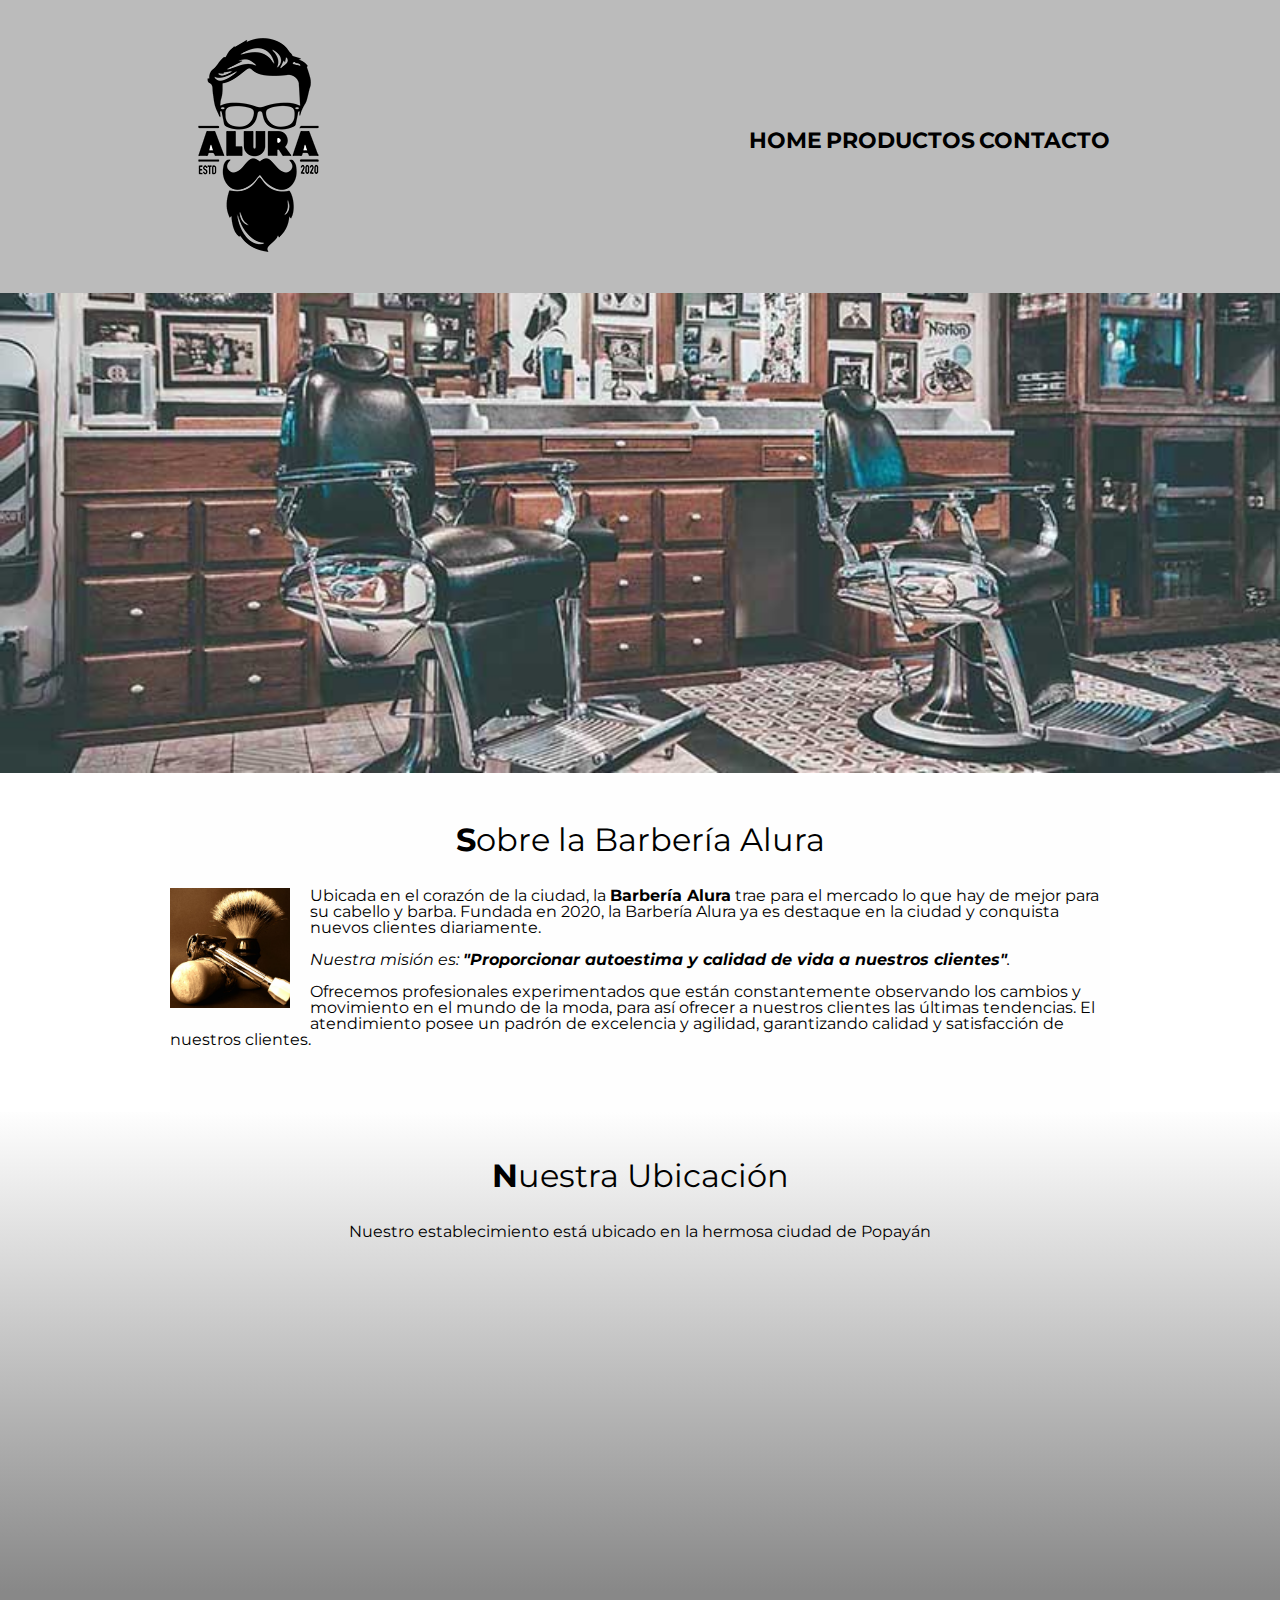
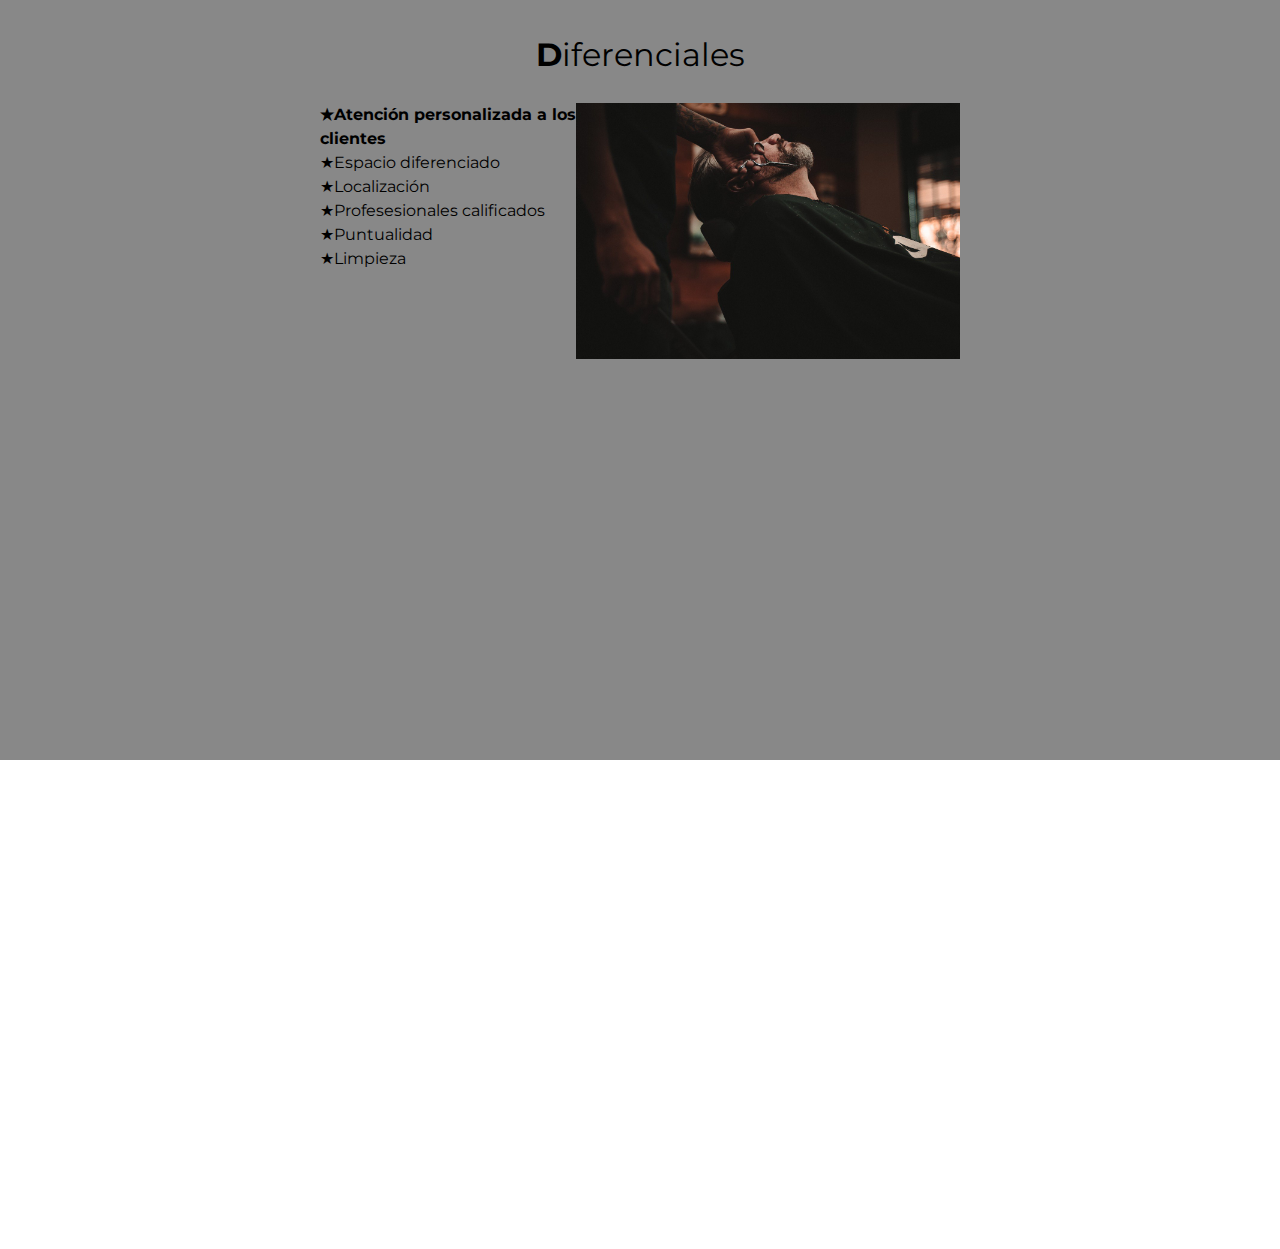
<file: index.html>
<!DOCTYPE html>

<html lang="es">
  <head>
    <meta charset="UTF-8" />
    <title>Barbería Alura</title>
    <link rel="stylesheet" href="estilos/reset.css" />
    <link rel="stylesheet" href="estilos/style.css" />
    <link rel="preconnect" href="https://fonts.googleapis.com"><link rel="preconnect" href="https://fonts.gstatic.com" crossorigin>
    <link href="https://fonts.googleapis.com/css2?family=Montserrat:wght@300&display=swap" rel="stylesheet">
  </head>

  <body>
    <header>
      <div class="caja">
        <h1>
          <img src="imagenes/productos/logo.png" alt="logo Barbería Alura" />
        </h1>
        <nav>
          <ul>
            <li><a href="index.html">Home</a></li>
            <li><a href="productos.html">Productos</a></li>
            <li><a href="contacto.html">Contacto</a></li>
          </ul>
        </nav>
      </div>
    </header>
    
    <img class="banner" src="imagenes/banner/banner.jpg" alt="banner" />
    <main>
        <section class="principal">
            <h2 class="titulo-principal">Sobre la Barbería Alura</h2>

            <img class="utensilios" src="imagenes/productos/utensilios.jpg" alt="utensilios barbero">
      
            <p>
              Ubicada en el corazón de la ciudad, la
              <strong>Barbería Alura</strong> trae para el mercado lo que hay de mejor
              para su cabello y barba. Fundada en 2020, la Barbería Alura ya es
              destaque en la ciudad y conquista nuevos clientes diariamente.
            </p>
      
            <p id="mision">
              <em>Nuestra misión es: <strong>"Proporcionar autoestima y calidad de vida a nuestros clientes"</strong>.</em>
            </p>
      
            <p>
              Ofrecemos profesionales experimentados que están constantemente
              observando los cambios y movimiento en el mundo de la moda, para así
              ofrecer a nuestros clientes las últimas tendencias. El atendimiento
              posee un padrón de excelencia y agilidad, garantizando calidad y
              satisfacción de nuestros clientes.
            </p>
        </section>

        <section class="mapa">
            <h3 class="titulo-principal">Nuestra Ubicación</h3>
            <p>Nuestro establecimiento está ubicado en la hermosa ciudad de Popayán</p>
            <div class="mapa-contenido">
              <iframe src="https://www.google.com/maps/embed?pb=!1m18!1m12!1m3!1d4759.5084894956735!2d-76.6406554837161!3d2.4560440124185328!2m3!1f0!2f0!3f0!3m2!1i1024!2i768!4f13.1!3m3!1m2!1s0x8e301cb4aae552cd%3A0x748a7c8c82708b6!2sParque%20De%20Las%20Garzas!5e1!3m2!1ses-419!2sco!4v1670722603449!5m2!1ses-419!2sco" width="100%" height="300" style="border:0;" allowfullscreen="" loading="lazy" referrerpolicy="no-referrer-when-downgrade"></iframe>
            </div>
        </section>
      
        <section class="diferenciales">
            <h3 class="titulo-principal">Diferenciales</h3>
      
            <div class="contenido-diferenciales">
              <ul class="lista-diferenciales">
                <li class="items">Atención personalizada a los clientes</li>
                <li class="items">Espacio diferenciado</li>
                <li class="items">Localización</li>
                <li class="items">Profesesionales calificados</li>
                <li class="items">Puntualidad</li>
                <li class="items">Limpieza</li>
              </ul><img class="imagenDiferencial" src="imagenes/diferenciales/diferenciales.jpg"/>
            </div>

            <div class="video">
              <iframe width="560" height="315" src="https://www.youtube.com/embed/wcVVXUV0YUY" title="YouTube video player" frameborder="0" allow="accelerometer; autoplay; clipboard-write; encrypted-media; gyroscope; picture-in-picture" allowfullscreen></iframe>
            </div>
        </section>
    </main>

      
    

    <footer>
      <img src="imagenes/productos/logo-blanco.png" alt="logo Barbería Alura" />
      <p class="copyright">&copy Copyright Barbería Alura - 2022</p>
    </footer>
  </body>
</html>
</file>
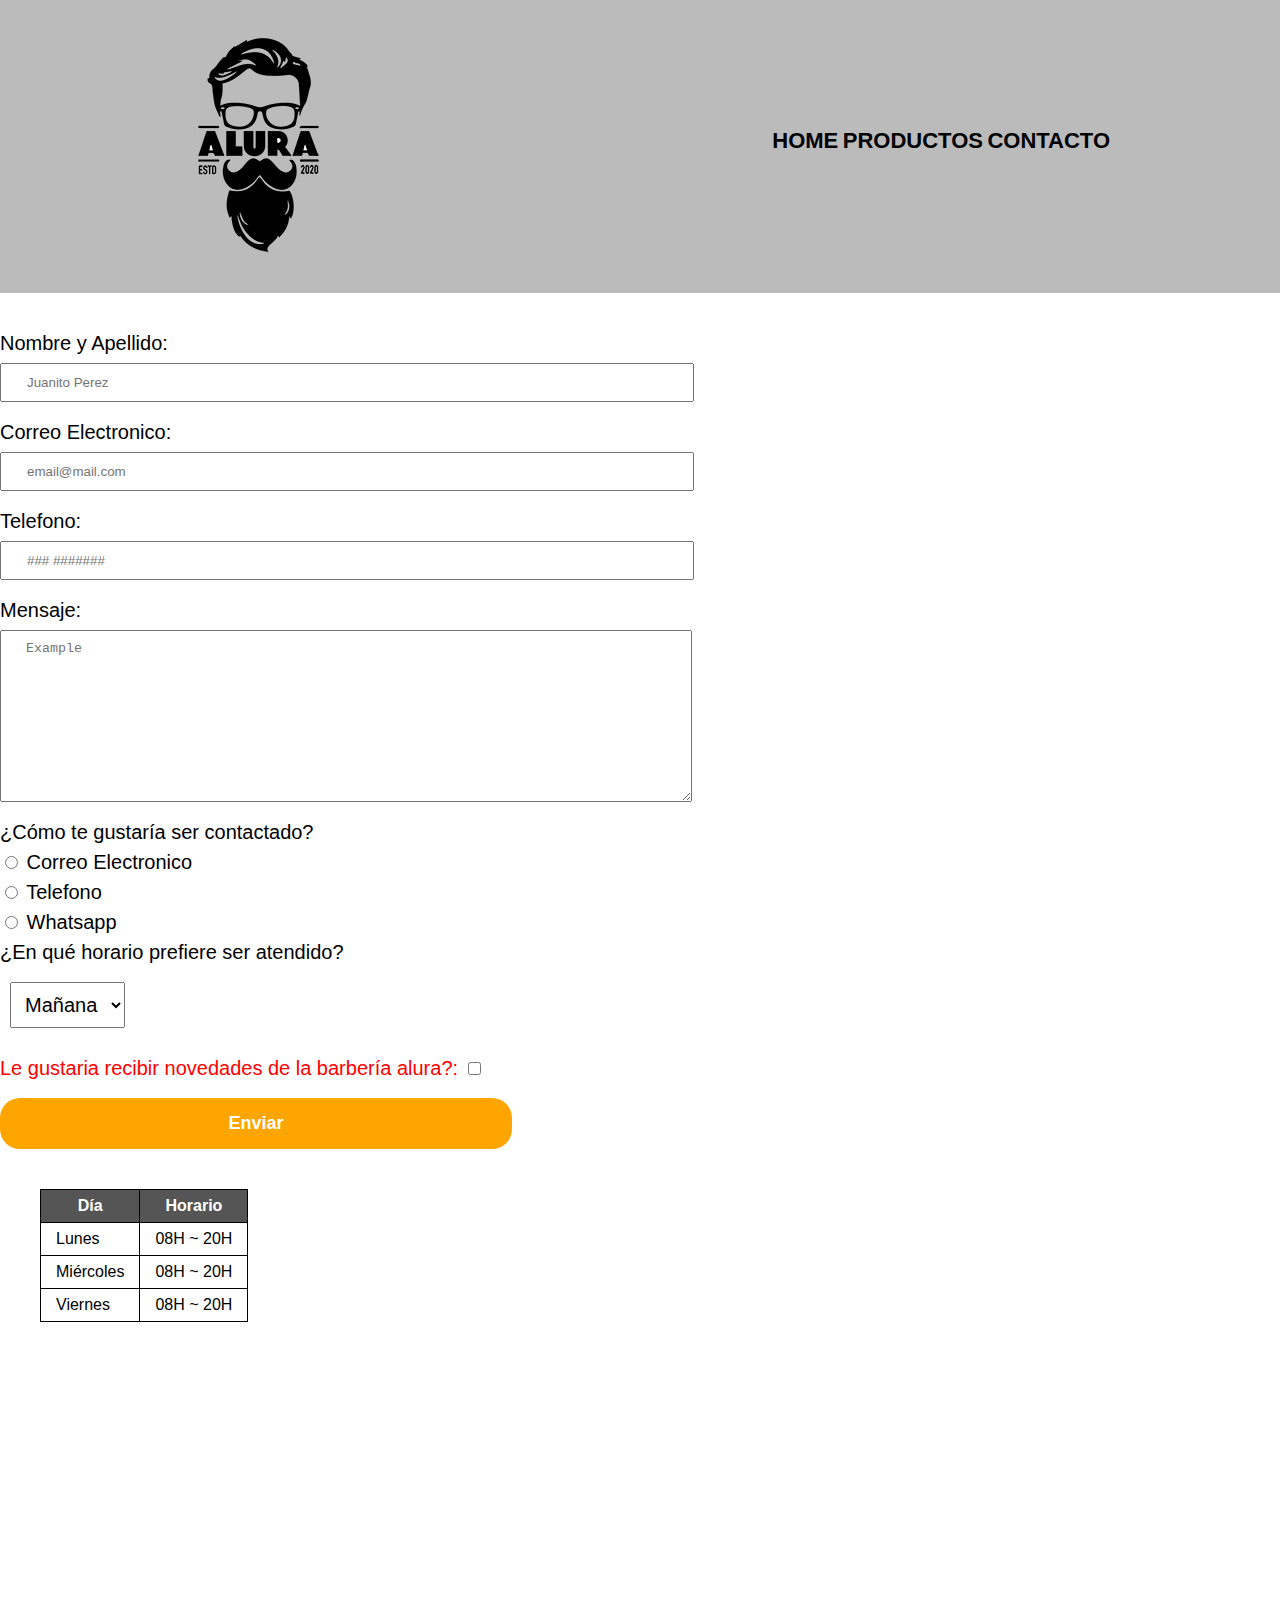
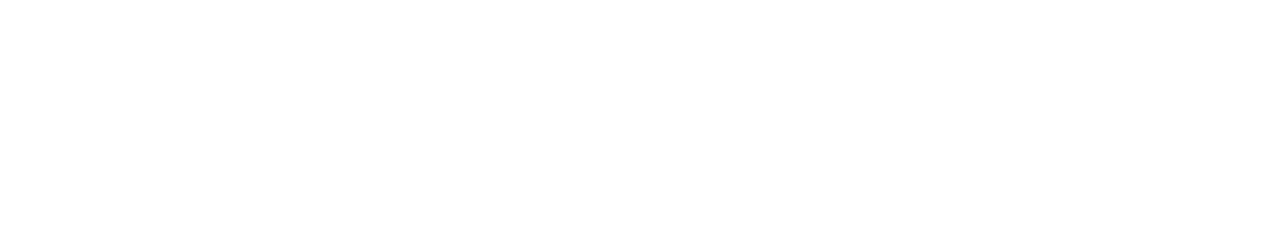
<file: contacto.html>
<!DOCTYPE html>
<html lang="en">

<head>
  <meta charset="UTF-8" />
  <meta http-equiv="X-UA-Compatible" content="IE=edge" />
  <meta name="viewport" content="width=device-width, initial-scale=1.0" />
  <link rel="stylesheet" href="estilos/reset.css" />
  <link rel="stylesheet" href="estilos/style.css" />
  <title>Contacto - Barbería Alura</title>
</head>

<body>
  <header>
    <div class="caja">
      <h1><img src="imagenes/productos/logo.png" alt="logo Barbería Alura" /></h1>
      <nav>
        <ul>
          <li><a href="index.html">Home</a></li>
          <li><a href="productos.html">Productos</a></li>
          <li><a href="contacto.html">Contacto</a></li>
        </ul>
      </nav>
    </div>
  </header>

  <main>
    <form>
      <label for="nombreApellido">Nombre y Apellido: </label>
      <input type="text" id="nombreApellido" class="input-padron" required placeholder="Juanito Perez" autocomplete="off"/>

      <label for="correoElectronico">Correo Electronico: </label>
      <input type="email" id="correoElectronico" class="input-padron" required placeholder="email@mail.com" autocomplete="off"/>

      <label for="telefono">Telefono: </label>
      <input type="tel" id="telefono" class="input-padron" required placeholder="### #######"autocomplete=off/>

      <label for="mensaje"> Mensaje: </label>
      <textarea id="mensaje" cols="70" rows="10" class="input-padron" required placeholder="Example" autocomplete="off"></textarea>

      <fieldset>
        <legend>¿Cómo te gustaría ser contactado?</legend>

        <label for="radio-email"><input id="radio-email" name="contacto" type="radio" value="email" />
          Correo Electronico</label>

        <label for="radio-telefono"><input id="radio-telefono" name="contacto" type="radio" value="telefono" />
          Telefono</label>

        <label for="radio-whatsapp"><input id="radio-whatsapp" name="contacto" type="radio" value="whatsapp" />
          Whatsapp</label>
      </fieldset>
      <fieldset>
        <legend>¿En qué horario prefiere ser atendido?</legend>
        <select>
          <option>Mañana</option>
          <option>Tarde</option>
          <option>Noche</option>
        </select>
      </fieldset>
      <label class="checkbox">Le gustaria recibir novedades de la barbería alura?:
        <input type="checkbox" /></label>

      <input class="enviar" type="submit" value="Enviar" />
    </form>

    <!--tablas-->
    <table>
      <thead>

        <tr>
          <th>Día</th>
          <th>Horario</th>
        </tr>

      </thead>
      <tbody>
        <tr>
          <td>Lunes</td>
          <td>08H ~ 20H</td>
        </tr>

        <tr>
          <td>Miércoles</td>
          <td>08H ~ 20H</td>
        </tr>

        <tr>
          <td>Viernes</td>
          <td>08H ~ 20H</td>
        </tr>

      </tbody>

    </table>
  </main>

  <footer>
    <img src="imagenes/productos/logo-blanco.png" alt="logo Barbería Alura" />
    <p class="copyright">&copy Copyright Barbería Alura - 2022</p>
  </footer>
</body>

</html>
</file>
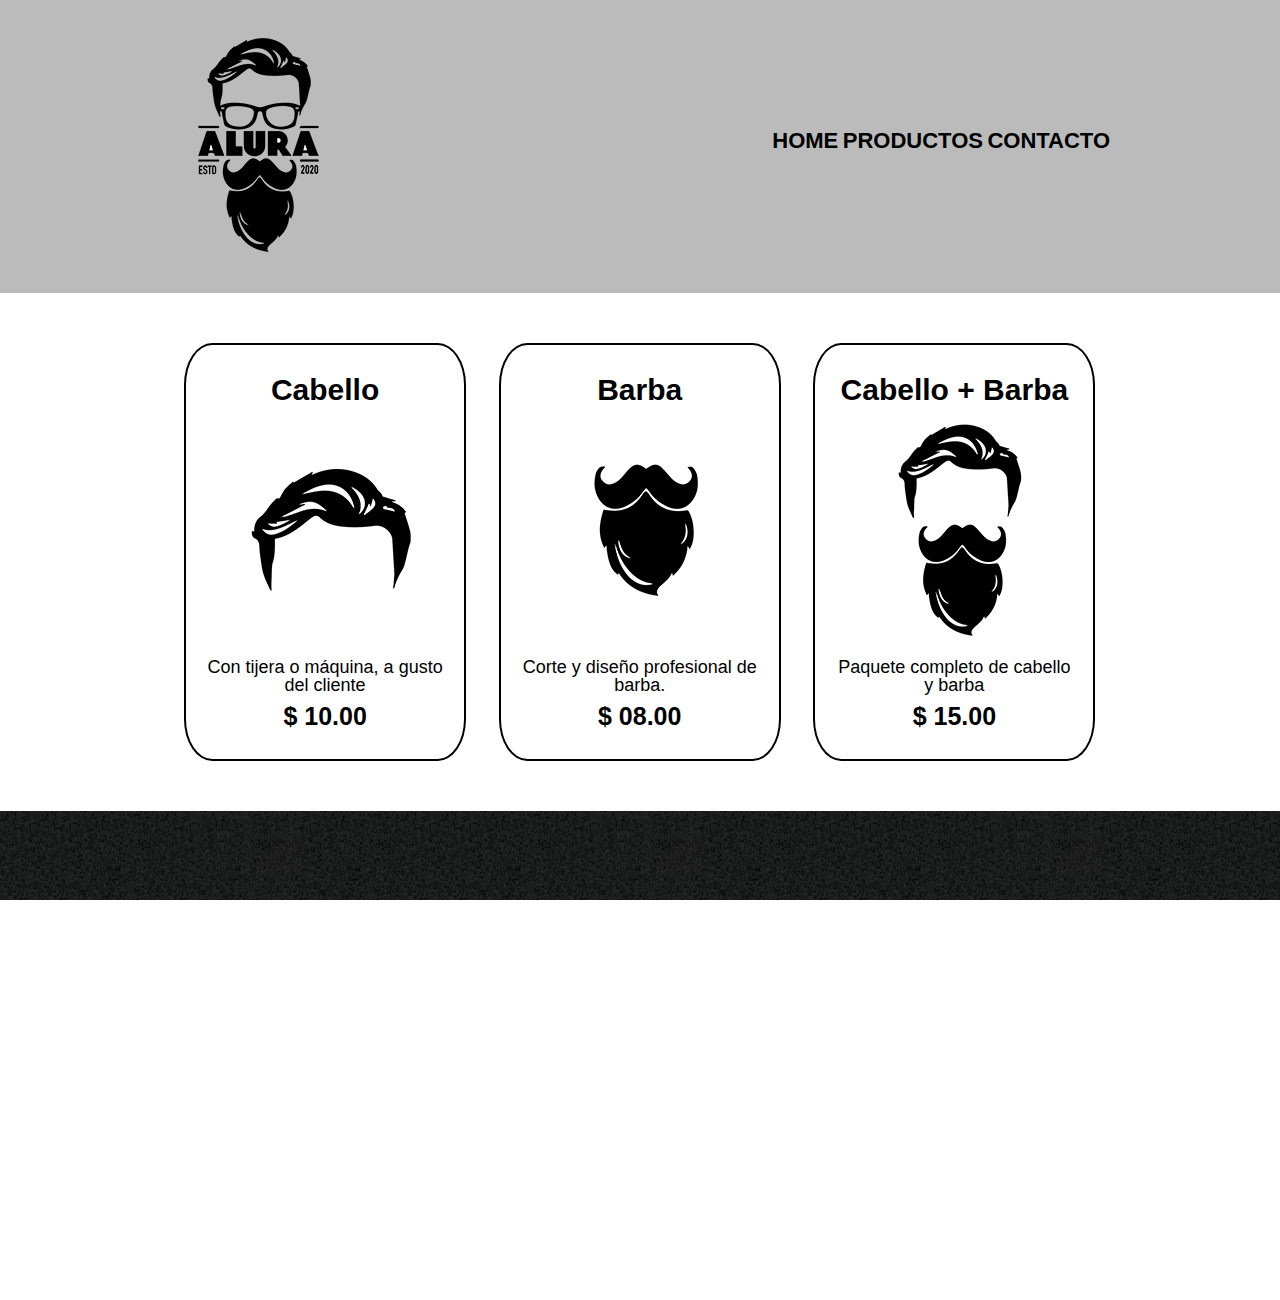
<file: productos.html>
<!DOCTYPE html>
<html lang="en">

<head>
    <meta charset="UTF-8">
    <meta http-equiv="X-UA-Compatible" content="IE=edge">
    <meta name="viewport" content="width=device-width, initial-scale=1.0">
    <link rel="stylesheet" href="estilos/reset.css">

    <link rel="stylesheet" href="estilos/style.css">
    <title>Productos - Barbería Alura</title>
</head>

<body>
    <header>
        <div class="caja">
            <h1><img src="imagenes/productos/logo.png" /></h1>
            <nav>
                <ul>
                    <li><a href="index.html">Home</a></li>
                    <li><a href="productos.html">Productos</a></li>
                    <li><a href="contacto.html">Contacto</a></li>
                </ul>
            </nav>
        </div>
    </header>

    <main>
        <div>
            <ul class="productos">
                <li>
                    <h2>Cabello</h2>
                    <img src="imagenes/productos/cabello.jpg">
                    <p class="descripcion-producto">Con tijera o máquina, a gusto del cliente</p>
                    <p class="precio-producto">$ 10.00</p>
                </li>
                <li>
                    <h2>Barba</h2>
                    <img src="imagenes/productos/barba.jpg">
                    <p class="descripcion-producto">Corte y diseño profesional de barba.</p>
                    <p class="precio-producto">$ 08.00</p>
                </li>
                <li>
                    <h2>Cabello + Barba</h2>
                    <img src="imagenes/productos/cabello+barba.jpg">
                    <p class="descripcion-producto">Paquete completo de cabello y barba</p>
                    <p class="precio-producto">$ 15.00</p>
                </li>
            </ul>
        </div>
    </main>

    <footer>
        <img src="imagenes/productos/logo-blanco.png">
        <p class="copyright" >&copy Copyright Barbería Alura - 2022</p>
    </footer>

</body>

</html>
</file>
<file: estilos/style.css>
body{
    font-family: 'Montserrat', sans-serif;
}
header {

    background-color: #BBB;
    padding: 20px 0;

}

.caja {
    width: 940px;
    position: relative;
    margin: 0 auto;
}


nav{
    position: absolute;
    top: 110px;
    right: 0;
    
}

nav li {
    display: inline;
    margin: 0 0 0 15; /*arriba derecha abajo izquierda*/
}

nav a{
    text-transform: uppercase;
    color: #000;
    font-weight: bold;
    font-size: 22px;
    text-decoration: none;
}

nav a:hover{
    color: #C78C19;
    text-decoration: underline;
}

.productos{
    width: 940px;
    margin: 0 auto;
    padding: 50px;
}

.productos li{
    display: inline-block;
    text-align: center;
    width: 30%;
    vertical-align: top;
    margin: 0 1.5%;
    padding: 30px 20px;
    box-sizing: border-box;
    /*? simplificado: 
        border: grosor estilo color;
    */
    border: 2px solid #000;
    border-radius: 10%;
    /** no simplificado:
        border-width: 2px;
        border-style: solid;
        border-radius: 10%;
    */
}

.productos li:hover {
    border-color: #C78C19;
}
.productos li:active{
    border-color: #088c19;
}

.productos h2{
    font-size: 30px;
    font-weight: bold;
}
.productos li:hover h2{
    font-size: 33px;
}

.descripcion-producto{
    font-size: 18px;
}
.precio-producto{
    font-size: 25px;
    font-weight: bold;
    margin-top: 10px;
    vertical-align: bottom;
}
footer {
    text-align: center;
    background-image: url("../imagenes/productos/bg.jpg");
    background-position: center center;
    background-attachment: fixed;
    background-repeat: repeat;
    background-size: auto;
    bottom: 0%;
    padding: 7.15%;
}
.copyright{
    color: white;
    font-size: 13px;
    margin: 20px;
}

/* editar formulario*/
form{
    margin: 40px 0;
}

form label, form legend{
    display: block;
    font-size: 20px;
    margin: 0 0 10px;
}
.input-padron{
    display: block;
    margin: 0 0 20px;
    padding: 10px 25px;
    width: 50%;
}
.checkbox{
    margin: 20px 0;
    color: red;
}

.enviar{
    width: 40%;
    padding: 15px 0;
    font-size: 18px;
    font-weight: bold;
    color: white;
    background-color: orange;
    border: none;
    border-radius: 20px;
    transition: 1s all;
}
.enviar:hover{
    background-color: darkorange;
    color: white;
    cursor: pointer;
    transform: scale(1.07);
}
table{
    margin: 40px 40px;
}

thead{
    background-color: #555;
    color: white;
    font-weight: bold;
}
td, th{
    border: 1px solid black;
    padding: 8px 15px;
}
select{
    margin: 10px 10px;
    padding: 10px 10px;
    font-size: 20px;
}
/*CSS para el index*/
.banner{
    width: 100%;
}

.principal{
    padding: 3em 0;
    background-color: #FEFEFE;
    width: 940px;
    margin: 0 auto;
}

.titulo-principal{
    text-align: center;
    font-size: 2em;
    margin: 0 0 1em;
    clear: left;
}

.titulo-principal::first-letter{
    font-weight: bold;
}

.principal p{
    margin: 0 0 1em;
}
.principal strong {
    font-weight: bold;
}

.principal em{
    font-style: italic;
}

.utensilios{
    width: 120px;
    float: left;
    margin: 0 20px 20px 0;
    
}

.mapa{
    padding: 3em 0;
    background: linear-gradient(#FEFEFE, #888);
}

.mapa p{
    margin: 0 0 2em;
    text-align: center;
    
    width: 940px;
    margin: 0 auto;
}
.mapa-contenido{
    width: 940px;
    margin: 0 auto;
}

.diferenciales{
    padding: 3em 0;
    background-color: #888;
}

.contenido-diferenciales{
    width: 640px;
    margin: 0 auto;
}

.lista-diferenciales{
    width: 40%;
    display: inline-block;
    vertical-align: top;
}

.items{
    line-height: 1.5;
}

.items::before{
    content: "★";
}

.items:first-child{
    font-weight: bold;
}

.imagenDiferencial{
    width: 60%;
}
.video{
    width: 560px;
    margin: 1em auto;
}
</file>
